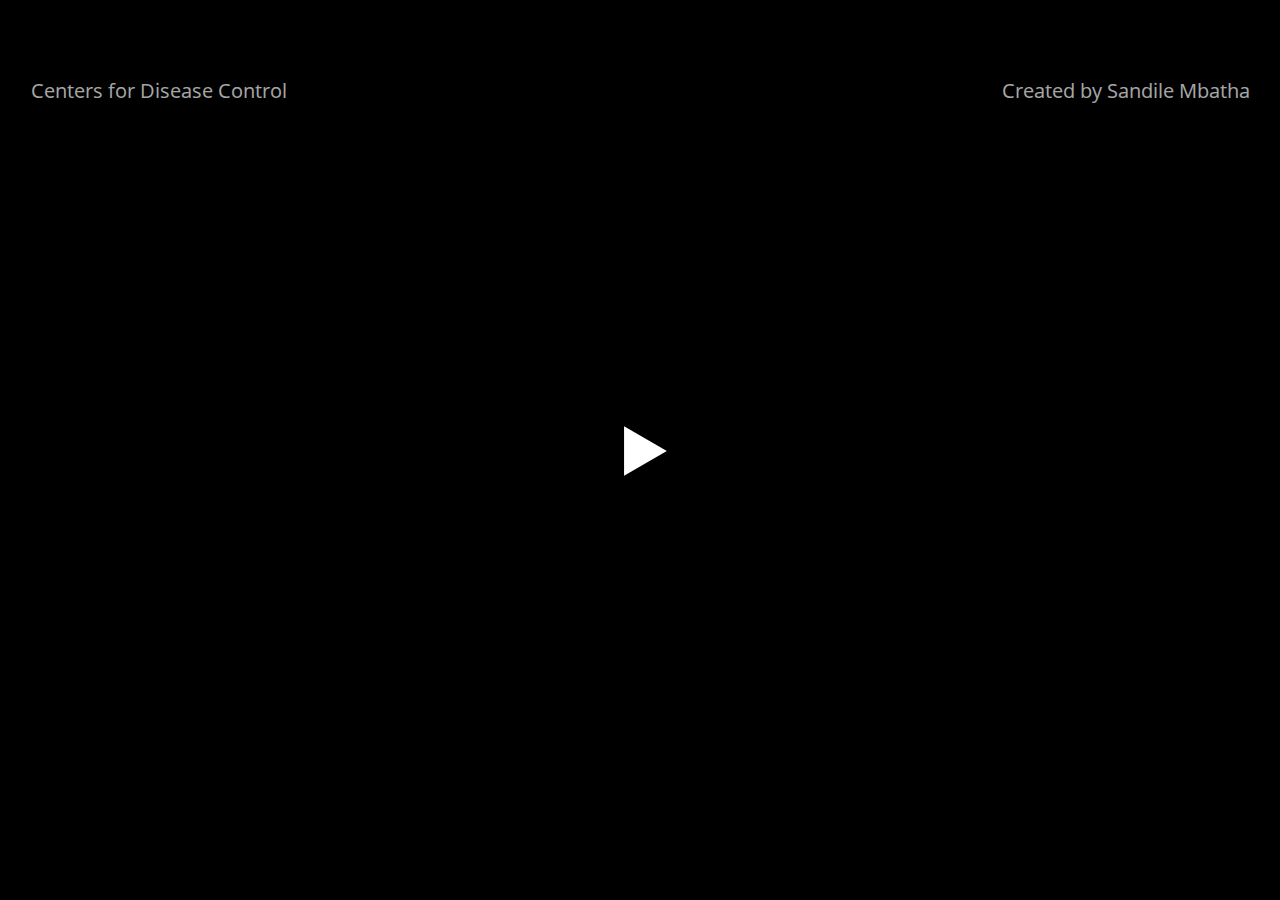
<file: index.html>
<!doctype html>
<html lang="en-US">
<head>
  <meta charset="utf-8">
  <!-- Created using Storyline 360 - http://www.articulate.com  -->
  <!-- version: 3.64.27845.0 -->
  <title>coronavirus_2019_faqs</title>
  <meta http-equiv="x-ua-compatible" content="IE=edge"/>
  <meta name="viewport" content="width=device-width,initial-scale=1,user-scalable=no,shrink-to-fit=no,minimal-ui"/>
  <meta name="apple-mobile-web-app-capable" content="yes"/>
  <style>
    html, body { height: 100%; padding: 0; margin: 0 }
    #app { height: 100%; width: 100%; }
  </style>
  
  <script>window.THREE = { };</script>
</head>
<body style="background: #000000" class="cs-HTML theme-classic">
  <!-- 360 -->
  <script>!function(e){var i=/iPhone/i,o=/iPod/i,n=/iPad/i,t=/(?=.*\bAndroid\b)(?=.*\bMobile\b)/i,d=/Android/i,s=/(?=.*\bAndroid\b)(?=.*\bSD4930UR\b)/i,b=/(?=.*\bAndroid\b)(?=.*\b(?:KFOT|KFTT|KFJWI|KFJWA|KFSOWI|KFTHWI|KFTHWA|KFAPWI|KFAPWA|KFARWI|KFASWI|KFSAWI|KFSAWA)\b)/i,r=/IEMobile/i,h=/(?=.*\bWindows\b)(?=.*\bARM\b)/i,a=/BlackBerry/i,l=/BB10/i,p=/Opera Mini/i,f=/(CriOS|Chrome)(?=.*\bMobile\b)/i,u=/(?=.*\bFirefox\b)(?=.*\bMobile\b)/i,c=new RegExp("(?:Nexus 7|BNTV250|Kindle Fire|Silk|GT-P1000)","i"),w=function(e,i){return e.test(i)},A=function(e){var A=e||navigator.userAgent,v=A.split("[FBAN");if(void 0!==v[1]&&(A=v[0]),this.apple={phone:w(i,A),ipod:w(o,A),tablet:!w(i,A)&&w(n,A),device:w(i,A)||w(o,A)||w(n,A)},this.amazon={phone:w(s,A),tablet:!w(s,A)&&w(b,A),device:w(s,A)||w(b,A)},this.android={phone:w(s,A)||w(t,A),tablet:!w(s,A)&&!w(t,A)&&(w(b,A)||w(d,A)),device:w(s,A)||w(b,A)||w(t,A)||w(d,A)},this.windows={phone:w(r,A),tablet:w(h,A),device:w(r,A)||w(h,A)},this.other={blackberry:w(a,A),blackberry10:w(l,A),opera:w(p,A),firefox:w(u,A),chrome:w(f,A),device:w(a,A)||w(l,A)||w(p,A)||w(u,A)||w(f,A)},this.seven_inch=w(c,A),this.any=this.apple.device||this.android.device||this.windows.device||this.other.device||this.seven_inch,this.phone=this.apple.phone||this.android.phone||this.windows.phone,this.tablet=this.apple.tablet||this.android.tablet||this.windows.tablet,"undefined"==typeof window)return this},v=function(){var e=new A;return e.Class=A,e};"undefined"!=typeof module&&module.exports&&"undefined"==typeof window?module.exports=A:"undefined"!=typeof module&&module.exports&&"undefined"!=typeof window?module.exports=v():"function"==typeof define&&define.amd?define("isMobile",[],e.isMobile=v()):e.isMobile=v()}(this);
    window.isMobile.apple.tablet = window.isMobile.apple.tablet ||
      (navigator.platform === 'MacIntel' && navigator.maxTouchPoints > 1);
    window.isMobile.apple.device = window.isMobile.apple.device || window.isMobile.apple.tablet;
    window.isMobile.tablet = window.isMobile.tablet || window.isMobile.apple.tablet;
    window.isMobile.any = window.isMobile.any || window.isMobile.apple.tablet;
  </script>

  <div id="focus-sink" tabindex="-1"></div>

  <div id="preso"></div>
  <script>
    window.DS = {};
    window.globals = {
      DATA_PATH_BASE: '',
      HAS_FRAME: true,
      HAS_SLIDE: true,

      lmsPresent: false,
      tinCanPresent: false,
      cmi5Present: false,
      aoSupport: false,
      scale: 'show all',
      captureRc: false,
      browserSize: 'optimal',
      bgColor: '#000000',
      features: 'InsertSvgPicture,MultipleQuizTracking,QuestionCorrectVariable',
      themeName: 'classic',
      preloaderColor: '#FFFFFF',
      suppressAnalytics: false,
      productChannel: 'stable',
      publishSource: 'storyline',
      aid: 'aid|36bfe988-0630-47bf-8e04-fe61d13f0408',
      cid: '11c2c6db-ad82-49ff-98a4-636c7063a488',
      playerVersion: '3.64.27845.0',
      publishTimestamp: '2022-07-19T23:32:27.4676128Z',
      maxIosVideoElements: 10,

      
      parseParams: function(qs) {
        if (window.globals.parsedParams != null) {
          return window.globals.parsedParams;
        }
        qs = (qs || window.location.search.substr(1)).split('+').join(' ');
        var params = {},
            tokens,
            re = /[?&]?([^=]+)=([^&]*)/g;

        while (tokens = re.exec(qs)) {
          params[decodeURIComponent(tokens[1]).trim()] =
            decodeURIComponent(tokens[2]).trim();
        }
        window.globals.parsedParams = params;
        return params;
      }

    };

    (function() {

      var classTypes = [ 'desktop', 'mobile', 'phone', 'tablet' ];

      var addDeviceClasses = function(prefix, testObj) {
        var curr, i;
        for (i = 0; i < classTypes.length; i++) {
          curr = classTypes[i];
          if (testObj[curr]) {
            document.body.classList.add(prefix + curr);
          }
        }
      };

      var params = window.globals.parseParams(),
          isDevicePreview = params.devicepreview === '1',
          isPhoneOverride = params.deviceType === 'phone' || (isDevicePreview && params.phone == '1'),
          isTabletOverride = (params.deviceType === 'tablet' || isDevicePreview) && !isPhoneOverride,
          isMobileOverride = isPhoneOverride || isTabletOverride;

      var deviceView = {
        desktop: !window.isMobile.any && !isMobileOverride,
        mobile: window.isMobile.any || isMobileOverride,
        phone: isPhoneOverride || (window.isMobile.phone && !isTabletOverride),
        tablet: isTabletOverride || window.isMobile.tablet
      };

      window.globals.deviceView = deviceView;
      window.isMobile.desktop = !window.isMobile.any;
      window.isMobile.mobile = window.isMobile.any;

      addDeviceClasses('view-', deviceView);

    })();
  </script>
  
  <script src='story_content/user.js' type=text/javascript></script>
  <div class="slide-loader"></div>

  <script>
    if (window.globals.deviceView.isMobile) { var doc = document, loader = doc.body.querySelector('.slide-loader'); [ 1, 2, 3 ].forEach(function(n) { var d = doc.createElement('div'); d.style.backgroundColor = window.globals.preloaderColor; d.classList.add('mobile-loader-dot'); d.classList.add('dot' + n); loader.appendChild(d); }); }
  </script>

  <div class="mobile-load-title-overlay" style="display: none">
    <div class="mobile-load-title">coronavirus_2019_faqs</div>
  </div>

  <div class="mobile-chrome-warning"></div>

  <script>
    
    if (window.autoSpider && window.vInterfaceObject) {
      document.querySelector('.mobile-load-title-overlay').style.display = 'none';
    }
  </script>

  

  <link rel="stylesheet" href="html5/data/css/output.min.css" data-noprefix/>
</body>
<script src="html5/lib/scripts/bootstrapper.min.js"></script>
</html>
</file>
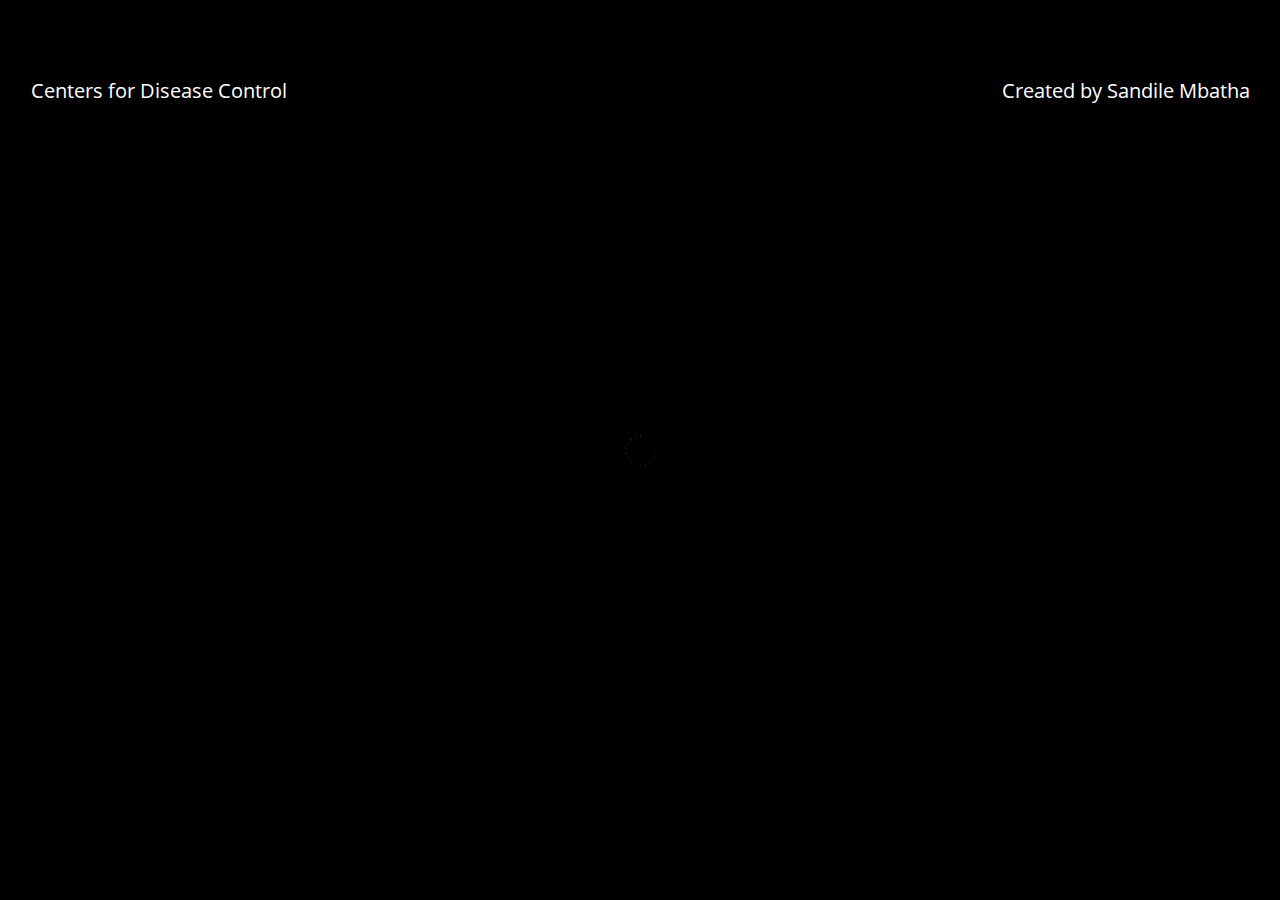
<file: index_lms.html>
<!doctype html>
<html lang="en-US">
<head>
  <meta charset="utf-8">
  <!-- Created using Storyline 360 - http://www.articulate.com  -->
  <!-- version: 3.64.27845.0 -->
  <title>coronavirus_2019_faqs</title>
  <meta http-equiv="x-ua-compatible" content="IE=edge"/>
  <meta name="viewport" content="width=device-width,initial-scale=1,user-scalable=no,shrink-to-fit=no,minimal-ui"/>
  <meta name="apple-mobile-web-app-capable" content="yes"/>
  <style>
    html, body { height: 100%; padding: 0; margin: 0 }
    #app { height: 100%; width: 100%; }
  </style>
  <script src="lms/scormdriver.js" charset="utf-8"></script>
  <script>window.THREE = { };</script>
</head>
<body style="background: #000000" class="cs-HTML theme-classic">
  <!-- 360 -->
  <script>!function(e){var i=/iPhone/i,o=/iPod/i,n=/iPad/i,t=/(?=.*\bAndroid\b)(?=.*\bMobile\b)/i,d=/Android/i,s=/(?=.*\bAndroid\b)(?=.*\bSD4930UR\b)/i,b=/(?=.*\bAndroid\b)(?=.*\b(?:KFOT|KFTT|KFJWI|KFJWA|KFSOWI|KFTHWI|KFTHWA|KFAPWI|KFAPWA|KFARWI|KFASWI|KFSAWI|KFSAWA)\b)/i,r=/IEMobile/i,h=/(?=.*\bWindows\b)(?=.*\bARM\b)/i,a=/BlackBerry/i,l=/BB10/i,p=/Opera Mini/i,f=/(CriOS|Chrome)(?=.*\bMobile\b)/i,u=/(?=.*\bFirefox\b)(?=.*\bMobile\b)/i,c=new RegExp("(?:Nexus 7|BNTV250|Kindle Fire|Silk|GT-P1000)","i"),w=function(e,i){return e.test(i)},A=function(e){var A=e||navigator.userAgent,v=A.split("[FBAN");if(void 0!==v[1]&&(A=v[0]),this.apple={phone:w(i,A),ipod:w(o,A),tablet:!w(i,A)&&w(n,A),device:w(i,A)||w(o,A)||w(n,A)},this.amazon={phone:w(s,A),tablet:!w(s,A)&&w(b,A),device:w(s,A)||w(b,A)},this.android={phone:w(s,A)||w(t,A),tablet:!w(s,A)&&!w(t,A)&&(w(b,A)||w(d,A)),device:w(s,A)||w(b,A)||w(t,A)||w(d,A)},this.windows={phone:w(r,A),tablet:w(h,A),device:w(r,A)||w(h,A)},this.other={blackberry:w(a,A),blackberry10:w(l,A),opera:w(p,A),firefox:w(u,A),chrome:w(f,A),device:w(a,A)||w(l,A)||w(p,A)||w(u,A)||w(f,A)},this.seven_inch=w(c,A),this.any=this.apple.device||this.android.device||this.windows.device||this.other.device||this.seven_inch,this.phone=this.apple.phone||this.android.phone||this.windows.phone,this.tablet=this.apple.tablet||this.android.tablet||this.windows.tablet,"undefined"==typeof window)return this},v=function(){var e=new A;return e.Class=A,e};"undefined"!=typeof module&&module.exports&&"undefined"==typeof window?module.exports=A:"undefined"!=typeof module&&module.exports&&"undefined"!=typeof window?module.exports=v():"function"==typeof define&&define.amd?define("isMobile",[],e.isMobile=v()):e.isMobile=v()}(this);
    window.isMobile.apple.tablet = window.isMobile.apple.tablet ||
      (navigator.platform === 'MacIntel' && navigator.maxTouchPoints > 1);
    window.isMobile.apple.device = window.isMobile.apple.device || window.isMobile.apple.tablet;
    window.isMobile.tablet = window.isMobile.tablet || window.isMobile.apple.tablet;
    window.isMobile.any = window.isMobile.any || window.isMobile.apple.tablet;
  </script>

  <div id="focus-sink" tabindex="-1"></div>

  <div id="preso"></div>
  <script>
    window.DS = {};
    window.globals = {
      DATA_PATH_BASE: '',
      HAS_FRAME: true,
      HAS_SLIDE: true,

      lmsPresent: true,
      tinCanPresent: false,
      cmi5Present: false,
      aoSupport: false,
      scale: 'show all',
      captureRc: false,
      browserSize: 'optimal',
      bgColor: '#000000',
      features: 'InsertSvgPicture,MultipleQuizTracking,QuestionCorrectVariable',
      themeName: 'classic',
      preloaderColor: '#FFFFFF',
      suppressAnalytics: false,
      productChannel: 'stable',
      publishSource: 'storyline',
      aid: 'aid|36bfe988-0630-47bf-8e04-fe61d13f0408',
      cid: '11c2c6db-ad82-49ff-98a4-636c7063a488',
      playerVersion: '3.64.27845.0',
      publishTimestamp: '2022-07-19T23:32:28.0613846Z',
      maxIosVideoElements: 10,

      
      parseParams: function(qs) {
        if (window.globals.parsedParams != null) {
          return window.globals.parsedParams;
        }
        qs = (qs || window.location.search.substr(1)).split('+').join(' ');
        var params = {},
            tokens,
            re = /[?&]?([^=]+)=([^&]*)/g;

        while (tokens = re.exec(qs)) {
          params[decodeURIComponent(tokens[1]).trim()] =
            decodeURIComponent(tokens[2]).trim();
        }
        window.globals.parsedParams = params;
        return params;
      }

    };

    (function() {

      var classTypes = [ 'desktop', 'mobile', 'phone', 'tablet' ];

      var addDeviceClasses = function(prefix, testObj) {
        var curr, i;
        for (i = 0; i < classTypes.length; i++) {
          curr = classTypes[i];
          if (testObj[curr]) {
            document.body.classList.add(prefix + curr);
          }
        }
      };

      var params = window.globals.parseParams(),
          isDevicePreview = params.devicepreview === '1',
          isPhoneOverride = params.deviceType === 'phone' || (isDevicePreview && params.phone == '1'),
          isTabletOverride = (params.deviceType === 'tablet' || isDevicePreview) && !isPhoneOverride,
          isMobileOverride = isPhoneOverride || isTabletOverride;

      var deviceView = {
        desktop: !window.isMobile.any && !isMobileOverride,
        mobile: window.isMobile.any || isMobileOverride,
        phone: isPhoneOverride || (window.isMobile.phone && !isTabletOverride),
        tablet: isTabletOverride || window.isMobile.tablet
      };

      window.globals.deviceView = deviceView;
      window.isMobile.desktop = !window.isMobile.any;
      window.isMobile.mobile = window.isMobile.any;

      addDeviceClasses('view-', deviceView);

    })();
  </script>
  
  <script src='story_content/user.js' type=text/javascript></script>
  <div class="slide-loader"></div>

  <script>
    if (window.globals.deviceView.isMobile) { var doc = document, loader = doc.body.querySelector('.slide-loader'); [ 1, 2, 3 ].forEach(function(n) { var d = doc.createElement('div'); d.style.backgroundColor = window.globals.preloaderColor; d.classList.add('mobile-loader-dot'); d.classList.add('dot' + n); loader.appendChild(d); }); }
  </script>

  <div class="mobile-load-title-overlay" style="display: none">
    <div class="mobile-load-title">coronavirus_2019_faqs</div>
  </div>

  <div class="mobile-chrome-warning"></div>

  <script>
    
    if (window.autoSpider && window.vInterfaceObject) {
      document.querySelector('.mobile-load-title-overlay').style.display = 'none';
    }
  </script>

  

  <link rel="stylesheet" href="html5/data/css/output.min.css" data-noprefix/>
</body>
<script src="html5/lib/scripts/bootstrapper.min.js"></script>
</html>
</file>
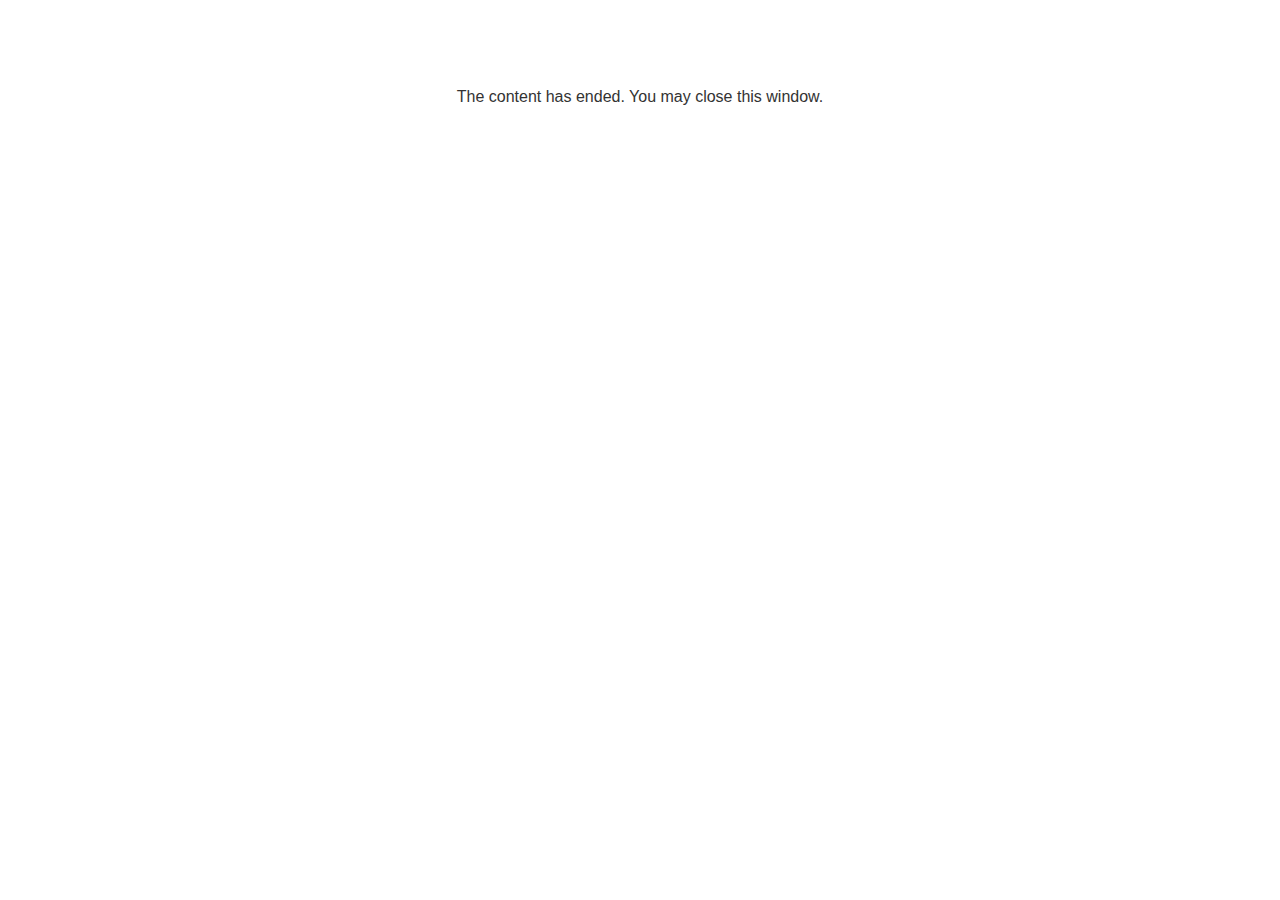
<file: lms/goodbye.html>
<!doctype html>
<html>
<body style="background-color: #ffffff;">

<p role="alert" style="color: #333333;font-family: Open Sans, articulate, tahoma, arial;font-size: medium;text-align: center;">
<br><br><br><br>
The content has ended. You may close this window.
</p>

</body>
</html>
</file>
<file: html5/data/css/output.min.css>
@font-face {
  font-family: 'Open SansBold CharsBoldB992BC5D';
  src: url('[data-uri]');
  font-style: normal;
  font-weight: normal;
}
@font-face {
  font-family: 'Open Sans Charset1_ 5W45C72BFE2';
  src: url('[data-uri]');
  font-style: normal;
  font-weight: normal;
}
@font-face {
  font-family: 'Articulate Light Charse3457FF5D';
  src: url('[data-uri]');
  font-style: normal;
  font-weight: normal;
}
@font-face {
  font-family: 'Articulate Narrow CharsB3B24BE1';
  src: url('[data-uri]');
  font-style: normal;
  font-weight: normal;
}
@font-face {
  font-family: 'Articulate NarrowItalic97CC9DAE';
  src: url('[data-uri]');
  font-style: normal;
  font-weight: normal;
}
@font-face {
  font-family: 'Articulate Light CharseF1BA125D';
  src: url('[data-uri]');
  font-style: normal;
  font-weight: normal;
}
@font-face {
  font-family: 'Arial Charset0_v8wz5YMo9EE9FF07';
  src: url('[data-uri]');
  font-style: normal;
  font-weight: normal;
}
@font-face {
  font-family: 'Articulate Narrow CharsEB7FE44B';
  src: url('[data-uri]');
  font-style: normal;
  font-weight: normal;
}
@font-face {
  font-family: 'Articulate NarrowItalic18DC4099';
  src: url('[data-uri]');
  font-style: normal;
  font-weight: normal;
}
.cs-HTML {
  background: rgba(0, 0, 0, 1);
}
.cs-npnxnanbnsnfns00000000001 .cs-infopanel  {
  box-shadow: 0 1px 0 rgba(184, 184, 184, 1);
  background: rgba(255, 255, 255, 1);
}
.cs-npnxnanbnsnfns00000000001 .cs-infopanel .cs-link {
  color: rgba(124, 34, 128, 1);
}
.cs-npnxnanbnsnfns00000000001 .cs-infopanel .cs-link:hover {
  color: rgba(0, 0, 238, 1);
}
.cs-npnxnanbnsnfns00000000001 .cs-infopanel .cs-name {
  color: rgba(68, 68, 68, 1);
}
.cs-npnxnanbnsnfns00000000001 .cs-infopanel .cs-title {
  color: rgba(153, 153, 153, 1);
}
.cs-npnxnanbnsnfns00000000001 .cs-infopanelpopup  {
  box-shadow: 0 1px 0 rgba(184, 184, 184, 1);
  background: linear-gradient(180deg, rgba(233, 233, 233, 1) 0%, rgba(207, 207, 207, 1) 100%);
}
.cs-npnxnanbnsnfns00000000001 .cs-infopanelpopup .cs-link {
  color: rgba(124, 34, 128, 1);
}
.cs-npnxnanbnsnfns00000000001 .cs-infopanelpopup .cs-link:hover {
  color: rgba(0, 0, 238, 1);
}
.cs-npnxnanbnsnfns00000000001 .cs-infopanelpopup .cs-name {
  color: rgba(68, 68, 68, 1);
}
.cs-npnxnanbnsnfns00000000001 .cs-infopanelpopup .cs-bio {
  color: rgba(153, 153, 153, 1);
}
.cs-npnxnanbnsnfns00000000001 .cs-timer  {
  color: rgba(85, 85, 85, 1);
}
.cs-npnxnanbnsnfns00000000001 .cs-duration stop:first-child {
  stop-color: rgba(0, 215, 255, 1);
}
.cs-npnxnanbnsnfns00000000001 .cs-duration stop:last-child {
  stop-color: rgba(0, 171, 255, 1);
}
.cs-npnxnanbnsnfns00000000001 .cs-elapsed stop:first-child {
  stop-color: rgba(254, 227, 71, 1);
}
.cs-npnxnanbnsnfns00000000001 .cs-elapsed stop:last-child {
  stop-color: rgba(252, 204, 42, 1);
}
.cs-npnxnanbnsnfns00000000001 .cs-timer .cs-pie .cs-innerstroke {
  stroke: rgba(199, 199, 199, 1);
}
.cs-npnxnanbnsnfns00000000001 .cs-timer .cs-pie .cs-innerborder {
  stroke: rgba(255, 255, 255, 1);
}
.cs-npnxnanbnsnfns00000000001 .cs-window  {
  box-shadow: 0 8px 5px rgba(0, 0, 0, 0.2);
  border-color: rgba(234, 234, 234, 1);
  background: rgba(243, 243, 243, 1);
  color: rgba(85, 85, 85, 1);
}
.cs-npnxnanbnsnfns00000000001 .cs-window .cs-diva {
  border-color: rgba(247, 247, 247, 1);
}
.cs-npnxnanbnsnfns00000000001 .cs-window .cs-divb {
  border-color: rgba(211, 211, 211, 1);
}
.cs-npnxnanbnsnfns00000000001 .cs-editor .cs-editor-slide {
  color: rgba(85, 85, 85, 1);
}
.cs-npnxnanbnsnfns00000000001 .cs-editor .cs-editor-html {
  color: rgba(68, 68, 68, 1);
}
.cs-npnxnanbnsnfns00000000001 .cs-editor .cs-editor-button {
  text-shadow: 0 1px 0 rgba(240, 240, 240, 1);
  color: rgba(53, 53, 53, 1);
  border-color: rgba(177, 177, 177, 1);
  background: linear-gradient(180deg, rgba(245, 245, 245, 1) 0%, rgba(199, 199, 199, 1) 100%);
}
.cs-npnxnanbnsnfns00000000001 .cs-editor .cs-editor-button:hover {
  background: linear-gradient(180deg, rgba(242, 242, 242, 1) 0%, rgba(175, 175, 175, 1) 100%);
}
.cs-npnxnanbnsnfns00000000001 .cs-editor .cs-editor-button:active {
  background: linear-gradient(180deg, rgba(199, 199, 199, 1) 0%, rgba(244, 244, 244, 1) 100%);
}
.cs-npnxnanbnsnfns00000000001 .cs-listitem  {
  color: rgba(53, 53, 53, 1);
  border-color: rgba(223, 223, 223, 1);
}
.cs-npnxnanbnsnfns00000000001 .cs-listitem.cs-viewed {
  color: rgba(144, 144, 144, 1);
}
.cs-npnxnanbnsnfns00000000001 .cs-listitem.cs-selected {
  color: rgba(53, 53, 53, 1);
  background: rgba(192, 226, 241, 1);
}
.cs-npnxnanbnsnfns00000000001 .cs-listitem.cs-selected:hover {
  background: rgba(192, 226, 241, 1);
}
.cs-npnxnanbnsnfns00000000001 .cs-listitem.cs-selected.hover {
  background: rgba(192, 226, 241, 1);
}
.cs-npnxnanbnsnfns00000000001 .cs-listitem.cs-selected:focus {
  background: rgba(192, 226, 241, 1);
}
.cs-npnxnanbnsnfns00000000001 .cs-listitem .cs-icon-carrot {
  fill: rgba(53, 53, 53, 1);
}
.cs-npnxnanbnsnfns00000000001 .cs-listitem .cs-icon-carrot .cs-shadow {
  fill: rgba(255, 255, 255, 1);
}
.cs-npnxnanbnsnfns00000000001 .cs-listitem:hover {
  background: rgba(230, 230, 230, 1);
}
.cs-npnxnanbnsnfns00000000001 .cs-listitem.hover {
  background: rgba(230, 230, 230, 1);
}
.cs-npnxnanbnsnfns00000000001 .cs-listitem:focus {
  background: rgba(230, 230, 230, 1);
}
.cs-npnxnanbnsnfns00000000001 .cs-glossary  {
  color: rgba(53, 53, 53, 1);
}
.cs-npnxnanbnsnfns00000000001 .cs-glossary .cs-scrolling-panel {
  background: rgba(231, 231, 231, 1);
}
.cs-npnxnanbnsnfns00000000001 .cs-glossary .cs-term.cs-selected .cs-choice-list-trigger {
  color: rgba(53, 53, 53, 1);
  background: rgba(192, 226, 241, 1);
}
.cs-npnxnanbnsnfns00000000001 .cs-glossary .cs-term.cs-selected .cs-choice-list-trigger:focus {
  color: rgba(53, 53, 53, 1);
  background: rgba(192, 226, 241, 1);
}
.cs-npnxnanbnsnfns00000000001 .cs-glossary .cs-term:hover .cs-choice-list-trigger {
  background: rgba(230, 230, 230, 1);
}
.cs-npnxnanbnsnfns00000000001 .cs-glossary .cs-term.hover .cs-choice-list-trigger {
  background: rgba(230, 230, 230, 1);
}
.cs-npnxnanbnsnfns00000000001 .cs-glossary .cs-term .cs-choice-list-trigger:focus {
  background: rgba(230, 230, 230, 1);
}
.cs-npnxnanbnsnfns00000000001 .cs-glossary .cs-diva {
  border-color: rgba(226, 226, 226, 1);
}
.cs-npnxnanbnsnfns00000000001 .cs-glossary .cs-divb {
  border-color: rgba(226, 226, 226, 1);
}
.cs-npnxnanbnsnfns00000000001 .cs-glossary .cs-divc {
  border-color: rgba(250, 250, 250, 1);
}
.cs-npnxnanbnsnfns00000000001 .cs-glossary .cs-heading {
  color: rgba(68, 68, 68, 1);
}
.cs-npnxnanbnsnfns00000000001 .cs-resource .cs-separator {
  border-color: rgba(224, 224, 224, 1);
}
.cs-npnxnanbnsnfns00000000001 .cs-outline  {
  color: rgba(68, 68, 68, 1);
}
.cs-npnxnanbnsnfns00000000001 .cs-outline .cs-diva {
  border-color: rgba(198, 198, 198, 1);
}
.cs-npnxnanbnsnfns00000000001 .cs-outline .cs-divb {
  border-color: rgba(249, 249, 249, 1);
}
.cs-npnxnanbnsnfns00000000001 .cs-outline .cs-divc {
  border-color: rgba(225, 225, 225, 1);
}
.cs-npnxnanbnsnfns00000000001 .cs-outline .cs-search-filter:hover {
  color: rgba(0, 0, 238, 1);
}
.cs-npnxnanbnsnfns00000000001 .cs-outline .cs-search-filter.hover {
  color: rgba(0, 0, 238, 1);
}
.cs-npnxnanbnsnfns00000000001 .cs-transcript  {
  color: rgba(68, 68, 68, 1);
}
.cs-npnxnanbnsnfns00000000001 .cs-transcript .cs-div {
  border-color: rgba(225, 225, 225, 1);
}
.cs-npnxnanbnsnfns00000000001 .cs-tabs:not(.topmenu-item) {
  color: rgba(85, 85, 85, 1);
}
.cs-npnxnanbnsnfns00000000001 .cs-tabs .cs-inner-button:not(.topmenu-item) {
  text-shadow: 0 1px 0 rgba(240, 240, 240, 1);
}
.cs-npnxnanbnsnfns00000000001 .cs-tabs:hover:not(.topmenu-item) {
  color: rgba(51, 51, 51, 1);
}
.cs-npnxnanbnsnfns00000000001 .cs-tabs.cs-selected {
  background: rgba(243, 243, 243, 1);
  color: rgba(51, 51, 51, 1);
}
.cs-npnxnanbnsnfns00000000001 .cs-seekcontrol  {
  background: linear-gradient(180deg, rgba(245, 245, 245, 1) 0%, rgba(199, 199, 199, 1) 100%);
  border-color: rgba(177, 177, 177, 1);
}
.cs-npnxnanbnsnfns00000000001 .cs-seekcontrol .cs-button:hover .cs-icon {
  fill: rgba(85, 85, 85, 1);
}
.cs-npnxnanbnsnfns00000000001 .cs-seekcontrol .cs-button.hover .cs-icon {
  fill: rgba(85, 85, 85, 1);
}
.cs-npnxnanbnsnfns00000000001 .cs-seekcontrol .cs-button .cs-icon-shadow {
  fill: rgba(240, 240, 240, 1);
}
.cs-npnxnanbnsnfns00000000001 .cs-seekcontrol .cs-button .cs-icon {
  fill: rgba(45, 45, 45, 1);
}
.cs-npnxnanbnsnfns00000000001 .cs-seekcontrol .cs-seek .cs-fill {
  background: rgba(255, 255, 255, 1);
}
.cs-npnxnanbnsnfns00000000001 .cs-seekcontrol .cs-seek {
  background: rgba(231, 231, 231, 1);
  border-color: rgba(184, 184, 184, 1);
}
.cs-npnxnanbnsnfns00000000001 .cs-searchinput .cs-input {
  color: rgba(138, 138, 138, 1);
  border-color: rgba(173, 173, 173, 1);
  background: rgba(223, 223, 223, 1);
}
.cs-npnxnanbnsnfns00000000001 .cs-searchinput .cs-input:focus {
  color: rgba(51, 51, 51, 1);
  background: rgba(250, 250, 250, 1);
}
.cs-npnxnanbnsnfns00000000001 .cs-searchinput .cs-input:hover {
  box-shadow: inset 0 0 1px 0 rgba(107, 248, 255, 1);
}
.cs-npnxnanbnsnfns00000000001 .cs-searchinput .cs-input.hover {
  box-shadow: inset 0 0 1px 0 rgba(107, 248, 255, 1);
}
.cs-npnxnanbnsnfns00000000001 .cs-searchinput .cs-button .cs-icon {
  fill: rgba(138, 138, 138, 1);
}
.cs-npnxnanbnsnfns00000000001 .cs-searchinput .cs-button:hover {
  fill: linear-gradient(180deg, rgba(245, 245, 245, 1) 0%, rgba(199, 199, 199, 1) 100%);
}
.cs-npnxnanbnsnfns00000000001 .cs-searchinput .cs-button.hover {
  fill: linear-gradient(180deg, rgba(245, 245, 245, 1) 0%, rgba(199, 199, 199, 1) 100%);
}
.cs-npnxnanbnsnfns00000000001 .cs-menu  {
  box-shadow: 0 1px 0 rgba(184, 184, 184, 1);
  background: rgba(243, 243, 243, 1);
}
.cs-npnxnanbnsnfns00000000001 .cs-topmenu-item.active .cs-tab {
  background: rgba(243, 243, 243, 1);
}
.cs-npnxnanbnsnfns00000000001 .cs-logo  {
  box-shadow: 0 1px 0 rgba(184, 184, 184, 1);
  background: rgba(255, 255, 255, 1);
}
.cs-npnxnanbnsnfns00000000001 .cs-checkbox  {
  color: rgba(68, 68, 68, 1);
}
.cs-npnxnanbnsnfns00000000001 .cs-checkbox:hover {
  border-color: rgba(107, 248, 255, 1);
}
.cs-npnxnanbnsnfns00000000001 .cs-checkbox.hover {
  border-color: rgba(107, 248, 255, 1);
}
.cs-npnxnanbnsnfns00000000001 .cs-checkbox .cs-box {
  color: rgba(255, 255, 255, 1);
  border-color: rgba(184, 184, 184, 1);
}
.cs-npnxnanbnsnfns00000000001 .cs-checkbox .cs-box:checked::after {
  color: rgba(51, 204, 0, 1);
}
.cs-npnxnanbnsnfns00000000001 .cs-checkbox .cs-box.checked.after {
  color: rgba(51, 204, 0, 1);
}
.cs-npnxnanbnsnfns00000000001 .cs-button  {
  text-shadow: 0 1px 0 rgba(240, 240, 240, 0);
  color: rgba(255, 255, 255, 1);
  border-color: rgba(177, 177, 177, 0);
  background: linear-gradient(180deg, rgba(245, 245, 245, 0) 0%, rgba(199, 199, 199, 0) 100%);
  box-shadow: 0 1px 0 rgba(207, 207, 207, 0);
}
.cs-npnxnanbnsnfns00000000001 .cs-button .cs-icon {
  fill: rgba(255, 255, 255, 1);
}
.cs-npnxnanbnsnfns00000000001 .cs-button .cs-icon-shadow {
  fill: rgba(240, 240, 240, 0);
}
.cs-npnxnanbnsnfns00000000001 .cs-button:hover {
  background: linear-gradient(180deg, rgba(64, 64, 64, 1) 0%, rgba(64, 64, 64, 1) 100%);
}
.cs-npnxnanbnsnfns00000000001 .cs-button.hover {
  background: linear-gradient(180deg, rgba(64, 64, 64, 1) 0%, rgba(64, 64, 64, 1) 100%);
}
.cs-npnxnanbnsnfns00000000001 .cs-button:active {
  background: linear-gradient(180deg, rgba(199, 199, 199, 0) 0%, rgba(244, 244, 244, 0) 100%);
}
.cs-npnxnanbnsnfns00000000001 .cs-button.cs-disabled:hover {
  background: linear-gradient(180deg, rgba(245, 245, 245, 0) 0%, rgba(199, 199, 199, 0) 100%);
}
.cs-npnxnanbnsnfns00000000001 .cs-button.cs-disabled.hover {
  background: linear-gradient(180deg, rgba(245, 245, 245, 0) 0%, rgba(199, 199, 199, 0) 100%);
}
.cs-npnxnanbnsnfns00000000001 .cs-button.cs-disabled:active {
  background: linear-gradient(180deg, rgba(245, 245, 245, 0) 0%, rgba(199, 199, 199, 0) 100%);
}
.cs-npnxnanbnsnfns00000000001 .cs-button.cs-volume:hover {
  background: linear-gradient(180deg, rgba(245, 245, 245, 0) 0%, rgba(199, 199, 199, 0) 100%);
}
.cs-npnxnanbnsnfns00000000001 .cs-button.cs-volume.hover {
  background: linear-gradient(180deg, rgba(245, 245, 245, 0) 0%, rgba(199, 199, 199, 0) 100%);
}
.cs-npnxnanbnsnfns00000000001 .cs-button.cs-volume:active {
  background: linear-gradient(180deg, rgba(245, 245, 245, 0) 0%, rgba(199, 199, 199, 0) 100%);
}
.cs-npnxnanbnsnfns00000000001.cs-base  {
  color: rgba(255, 255, 255, 1);
  border-color: rgba(0, 0, 0, 1);
  background: linear-gradient(180deg, rgba(0, 0, 0, 1) 0%, rgba(0, 0, 0, 1) 100%);
}
.cs-npnxnanbnsnfns00000000001.cs-base .cs-separator .cs-diva {
  background: rgba(0, 0, 0, 1);
}
.cs-npnxnanbnsnfns00000000001.cs-base .cs-separator .cs-divb {
  background: rgba(0, 0, 0, 1);
}
.cs-npnxnanbnsnfns00000000001.cs-base .cs-topmenu-item.active .cs-tab {
  border-color: rgba(0, 0, 0, 1);
}
.cs-npnxnanbnsnfns00000000001.cs-base .cs-topmenu-item.active .cs-panel {
  border-color: rgba(0, 0, 0, 1);
}
.cs-npnxnanbnsnfns00000000001.cs-base .cs-left {
  background: linear-gradient(180deg, rgba(0, 0, 0, 1) 0%, rgba(0, 0, 0, 1) 100%);
}
.cs-npnxnanbnsnfns00000000001.cs-base .cs-area-primary .cs-slide-container {
  background: linear-gradient(180deg, rgba(0, 0, 0, 1) 0%, rgba(0, 0, 0, 1) 100%);
}
.cs-npnxnanbnsnfns00000000001 .cs-volume::-moz-range-thumb {
  border-color: rgba(165, 165, 165, 1);
  box-shadow: inset 0 0 1px 0 rgba(212, 212, 212, 1);
  background: rgba(200, 200, 200, 1);
}
.cs-npnxnanbnsnfns00000000001 .cs-volume::-ms-thumb {
  border-color: rgba(165, 165, 165, 1);
  box-shadow: inset 0 0 1px 0 rgba(212, 212, 212, 1);
  background: rgba(200, 200, 200, 1);
}
.cs-npnxnanbnsnfns00000000001 .cs-volume::-webkit-slider-thumb {
  border-color: rgba(165, 165, 165, 1);
  box-shadow: inset 0 0 1px 0 rgba(212, 212, 212, 1);
  background: rgba(200, 200, 200, 1);
}
.cs-npnxnanbnsnfns00000000001 .cs-volume::-moz-range-track {
  border-color: rgba(242, 242, 242, 1);
  background: linear-gradient(180deg, rgba(188, 188, 188, 1) 0%, rgba(188, 188, 188, 1) 50.196%, rgba(195, 195, 195, 1) 100%);
}
.cs-npnxnanbnsnfns00000000001 .cs-volume::-ms-track {
  border-color: rgba(242, 242, 242, 1);
  background: linear-gradient(180deg, rgba(188, 188, 188, 1) 0%, rgba(188, 188, 188, 1) 50.196%, rgba(195, 195, 195, 1) 100%);
}
.cs-npnxnanbnsnfns00000000001 .cs-volume::-webkit-slider-runnable-track {
  border-color: rgba(242, 242, 242, 1);
  background: linear-gradient(180deg, rgba(188, 188, 188, 1) 0%, rgba(188, 188, 188, 1) 50.196%, rgba(195, 195, 195, 1) 100%);
}
body.show-focus .tab-focus-box {
  border-color: rgba(255, 255, 0, 1);
}
.skipnav {
  border-color: rgba(255, 255, 0, 1);
}
.fn-npnxnanbsnfns00000000001 {
  font-family: 'Open SansD6FFC9F9';
  -webkit-font-variant-ligatures: no-common-ligatures;
  font-variant-ligatures: no-common-ligatures;
}
.fn-pxabnsnfns00000000001 {
  font-family: 'Open SansD6FFC9F9';
  -webkit-font-variant-ligatures: no-common-ligatures;
  font-variant-ligatures: no-common-ligatures;
}
.fn-npxnabnsnfns00000000001 {
  font-family: 'Open SansD6FFC9F9';
  -webkit-font-variant-ligatures: no-common-ligatures;
  font-variant-ligatures: no-common-ligatures;
}
.fn-npnxnanbnsnfns00000000001 {
  font-family: 'Open SansD6FFC9F9';
  -webkit-font-variant-ligatures: no-common-ligatures;
  font-variant-ligatures: no-common-ligatures;
}
.fn-pxabnsnfns00000000000 {
  font-family: 'Open SansD6FFC9F9';
  -webkit-font-variant-ligatures: no-common-ligatures;
  font-variant-ligatures: no-common-ligatures;
}
@font-face {
  font-family: 'Open SansD6FFC9F9';
  src: url('[data-uri]');
  font-style: normal;
  font-weight: bold;
}
@font-face {
  font-family: 'Open SansD6FFC9F9';
  src: url('[data-uri]');
  font-style: normal;
  font-weight: normal;
}
.cs-InvalidPromptSlide .cs-6LtOrBHKLPf-InvalidPromptSlide-btn0 {
  color: rgba(53, 53, 53, 1);
  border-color: rgba(177, 177, 177, 1);
  background: linear-gradient(180deg, rgba(245, 245, 245, 1) 0%, rgba(199, 199, 199, 1) 100%);
  text-shadow: 0 1px 0 rgba(240, 240, 240, 1);
}
.cs-InvalidPromptSlide .cs-6LtOrBHKLPf-InvalidPromptSlide-btn0 .cs-html {
  color: rgba(68, 68, 68, 1);
}
.cs-InvalidPromptSlide .cs-6LtOrBHKLPf-InvalidPromptSlide-btn0 .cs-slide {
  border-color: rgba(85, 85, 85, 1);
}
.cs-InvalidPromptSlide .cs-6LtOrBHKLPf-InvalidPromptSlide-btn0:hover {
  background: linear-gradient(180deg, rgba(242, 242, 242, 1) 0%, rgba(175, 175, 175, 1) 100%);
}
.cs-InvalidPromptSlide .cs-6LtOrBHKLPf-InvalidPromptSlide-btn0:active {
  background: linear-gradient(180deg, rgba(199, 199, 199, 1) 0%, rgba(244, 244, 244, 1) 100%);
}
.cs-PrintPromptSlide .cs-6LtOrBHKLPf-PrintPromptSlide-btn0 {
  color: rgba(53, 53, 53, 1);
  border-color: rgba(177, 177, 177, 1);
  background: linear-gradient(180deg, rgba(245, 245, 245, 1) 0%, rgba(199, 199, 199, 1) 100%);
  text-shadow: 0 1px 0 rgba(240, 240, 240, 1);
}
.cs-PrintPromptSlide .cs-6LtOrBHKLPf-PrintPromptSlide-btn0 .cs-html {
  color: rgba(68, 68, 68, 1);
}
.cs-PrintPromptSlide .cs-6LtOrBHKLPf-PrintPromptSlide-btn0 .cs-slide {
  border-color: rgba(85, 85, 85, 1);
}
.cs-PrintPromptSlide .cs-6LtOrBHKLPf-PrintPromptSlide-btn0:hover {
  background: linear-gradient(180deg, rgba(242, 242, 242, 1) 0%, rgba(175, 175, 175, 1) 100%);
}
.cs-PrintPromptSlide .cs-6LtOrBHKLPf-PrintPromptSlide-btn0:active {
  background: linear-gradient(180deg, rgba(199, 199, 199, 1) 0%, rgba(244, 244, 244, 1) 100%);
}
.cs-ScrollPromptSlide .cs-6LtOrBHKLPf-ScrollPromptSlide-btn0 {
  color: rgba(53, 53, 53, 1);
  border-color: rgba(177, 177, 177, 1);
  background: linear-gradient(180deg, rgba(245, 245, 245, 1) 0%, rgba(199, 199, 199, 1) 100%);
  text-shadow: 0 1px 0 rgba(240, 240, 240, 1);
}
.cs-ScrollPromptSlide .cs-6LtOrBHKLPf-ScrollPromptSlide-btn0 .cs-html {
  color: rgba(68, 68, 68, 1);
}
.cs-ScrollPromptSlide .cs-6LtOrBHKLPf-ScrollPromptSlide-btn0 .cs-slide {
  border-color: rgba(85, 85, 85, 1);
}
.cs-ScrollPromptSlide .cs-6LtOrBHKLPf-ScrollPromptSlide-btn0:hover {
  background: linear-gradient(180deg, rgba(242, 242, 242, 1) 0%, rgba(175, 175, 175, 1) 100%);
}
.cs-ScrollPromptSlide .cs-6LtOrBHKLPf-ScrollPromptSlide-btn0:active {
  background: linear-gradient(180deg, rgba(199, 199, 199, 1) 0%, rgba(244, 244, 244, 1) 100%);
}
.cs-ResumePromptSlide .cs-6LtOrBHKLPf-ResumePromptSlide-btn0 {
  color: rgba(53, 53, 53, 1);
  border-color: rgba(177, 177, 177, 1);
  background: linear-gradient(180deg, rgba(245, 245, 245, 1) 0%, rgba(199, 199, 199, 1) 100%);
  text-shadow: 0 1px 0 rgba(240, 240, 240, 1);
}
.cs-ResumePromptSlide .cs-6LtOrBHKLPf-ResumePromptSlide-btn0 .cs-html {
  color: rgba(68, 68, 68, 1);
}
.cs-ResumePromptSlide .cs-6LtOrBHKLPf-ResumePromptSlide-btn0 .cs-slide {
  border-color: rgba(85, 85, 85, 1);
}
.cs-ResumePromptSlide .cs-6LtOrBHKLPf-ResumePromptSlide-btn0:hover {
  background: linear-gradient(180deg, rgba(242, 242, 242, 1) 0%, rgba(175, 175, 175, 1) 100%);
}
.cs-ResumePromptSlide .cs-6LtOrBHKLPf-ResumePromptSlide-btn0:active {
  background: linear-gradient(180deg, rgba(199, 199, 199, 1) 0%, rgba(244, 244, 244, 1) 100%);
}
.cs-ResumePromptSlide .cs-6LtOrBHKLPf-ResumePromptSlide-btn1 {
  color: rgba(53, 53, 53, 1);
  border-color: rgba(177, 177, 177, 1);
  background: linear-gradient(180deg, rgba(245, 245, 245, 1) 0%, rgba(199, 199, 199, 1) 100%);
  text-shadow: 0 1px 0 rgba(240, 240, 240, 1);
}
.cs-ResumePromptSlide .cs-6LtOrBHKLPf-ResumePromptSlide-btn1 .cs-html {
  color: rgba(68, 68, 68, 1);
}
.cs-ResumePromptSlide .cs-6LtOrBHKLPf-ResumePromptSlide-btn1 .cs-slide {
  border-color: rgba(85, 85, 85, 1);
}
.cs-ResumePromptSlide .cs-6LtOrBHKLPf-ResumePromptSlide-btn1:hover {
  background: linear-gradient(180deg, rgba(242, 242, 242, 1) 0%, rgba(175, 175, 175, 1) 100%);
}
.cs-ResumePromptSlide .cs-6LtOrBHKLPf-ResumePromptSlide-btn1:active {
  background: linear-gradient(180deg, rgba(199, 199, 199, 1) 0%, rgba(244, 244, 244, 1) 100%);
}
.cs-ExternalInterfaceErrorSlide .cs-buttonOK {
  color: rgba(53, 53, 53, 1);
  border-color: rgba(177, 177, 177, 1);
  background: linear-gradient(180deg, rgba(245, 245, 245, 1) 0%, rgba(199, 199, 199, 1) 100%);
  text-shadow: 0 1px 0 rgba(240, 240, 240, 1);
}
.cs-ExternalInterfaceErrorSlide .cs-buttonOK .cs-html {
  color: rgba(68, 68, 68, 1);
}
.cs-ExternalInterfaceErrorSlide .cs-buttonOK .cs-slide {
  border-color: rgba(85, 85, 85, 1);
}
.cs-ExternalInterfaceErrorSlide .cs-buttonOK:hover {
  background: linear-gradient(180deg, rgba(242, 242, 242, 1) 0%, rgba(175, 175, 175, 1) 100%);
}
.cs-ExternalInterfaceErrorSlide .cs-buttonOK:active {
  background: linear-gradient(180deg, rgba(199, 199, 199, 1) 0%, rgba(244, 244, 244, 1) 100%);
}
</file>
